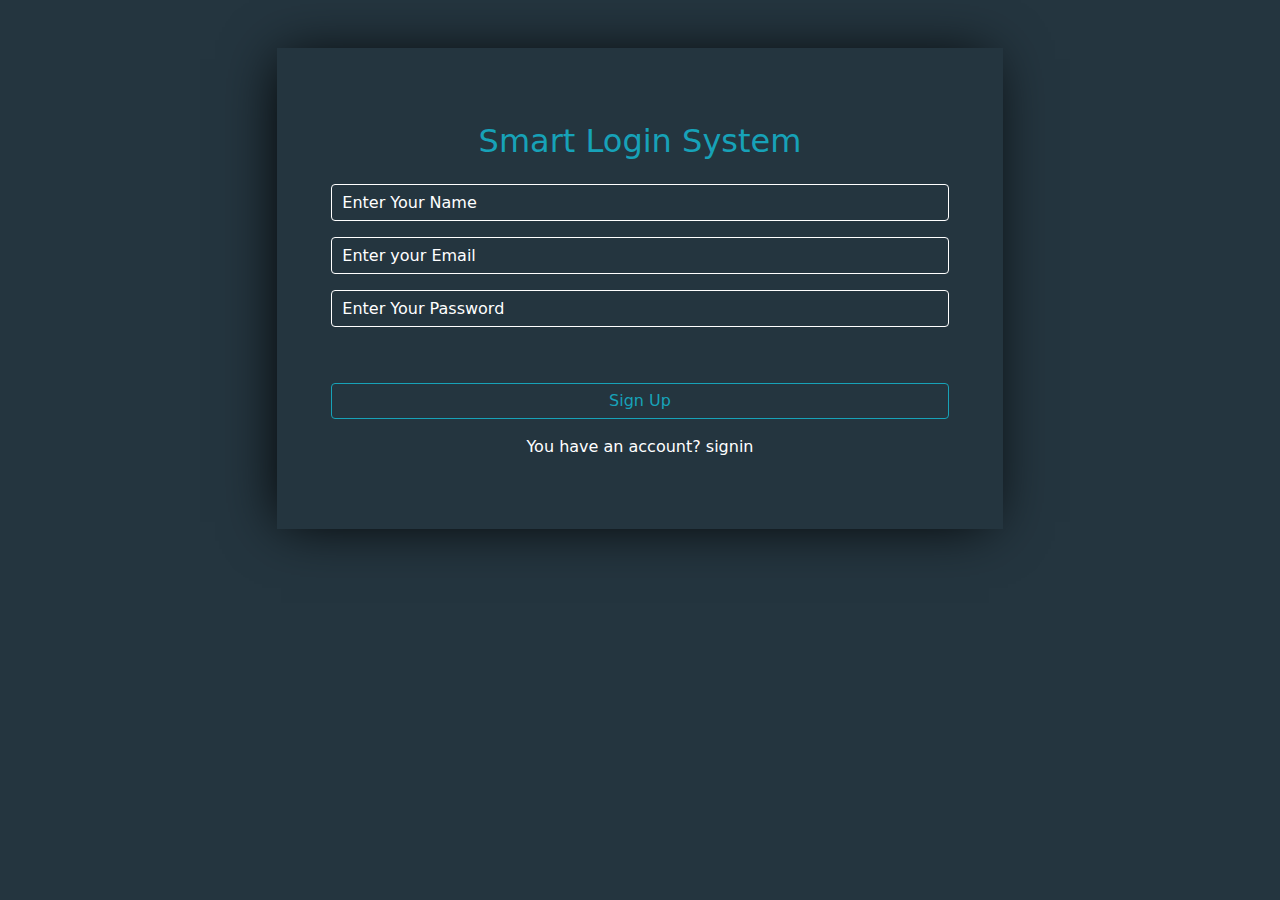
<file: index.html>
<!DOCTYPE html>
<html lang="en">
<head>
    <meta charset="UTF-8">
    <meta name="viewport" content="width=device-width, initial-scale=1.0">
    <title>Home</title>


    <link rel="stylesheet" href="css/bootstrap.min.css">
    <link rel="stylesheet" href="css/style.css">

</head>
<body>




    <div class="container   mt-5 p d-flex justify-content-center">


        <div class="inside-container">

            
        <h1 class="text-center mt-3 pt-2 pb-2">Smart Login System</h1>



        <div class="form-container pt-2 ms-1 me-1 pb-1">


            <div class="d-flex flex-column gap-3">

                <input type="text" placeholder="Enter Your Name" name="name" id="name">

                <input type="email" placeholder="Enter your Email" name="email" id="email">


                <input type="password" placeholder="Enter Your Password" name="password" id="password">


                
                <div class="error text-center pb-4" id="error">
                    
                </div>



                <button type="submit" class=" bt " id="sign-up">Sign Up</button>
            </div>

            <div class="text-white text-center pt-3">
                <p class="acc">You have an account? <a href="sign_in.html">signin</a></p>
            </div>

        </div>

        </div>





     

    </div>
    
    <script src="js/main.js"></script>

</body>
</html>
</file>
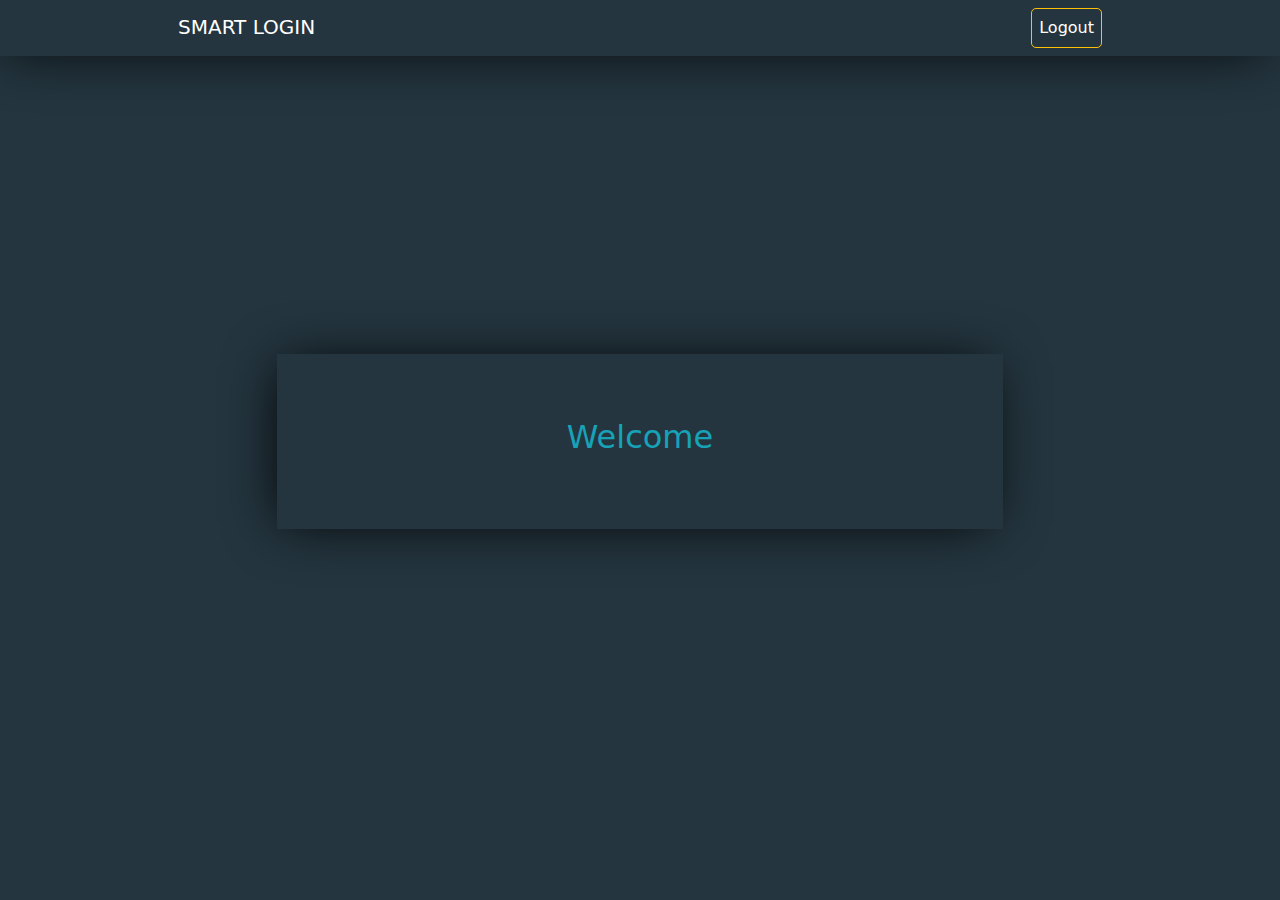
<file: home.html>
<!DOCTYPE html>
<html lang="en">
<head>
    <meta charset="UTF-8">
    <meta name="viewport" content="width=device-width, initial-scale=1.0">
    <title>Home</title>

    

    <link rel="stylesheet" href="css/bootstrap.min.css">
    <link rel="stylesheet" href="css/style.css">

</head>
<body class="home-body">


    <nav>

        <div class="container pt-2 pb-2 d-flex justify-content-between">

            <a class="navbar-brand ps-5 ms-5 pt-1" href="#">SMART LOGIN</a>

            <div class="button-div pe-5 me-5">
                <button class="logout " id="logout">Logout</button>
            </div>

        </div>

    </nav>



    <div class="container my-5 text-center d-flex align-items-center  h-100">
        <div class="user m-auto  p-5 ">
            <h1 id="username" class="p-3">Welcome </h1>
        </div>
    </div>






    <script src="js/main.js"></script>
    
</body>
</html>
</file>
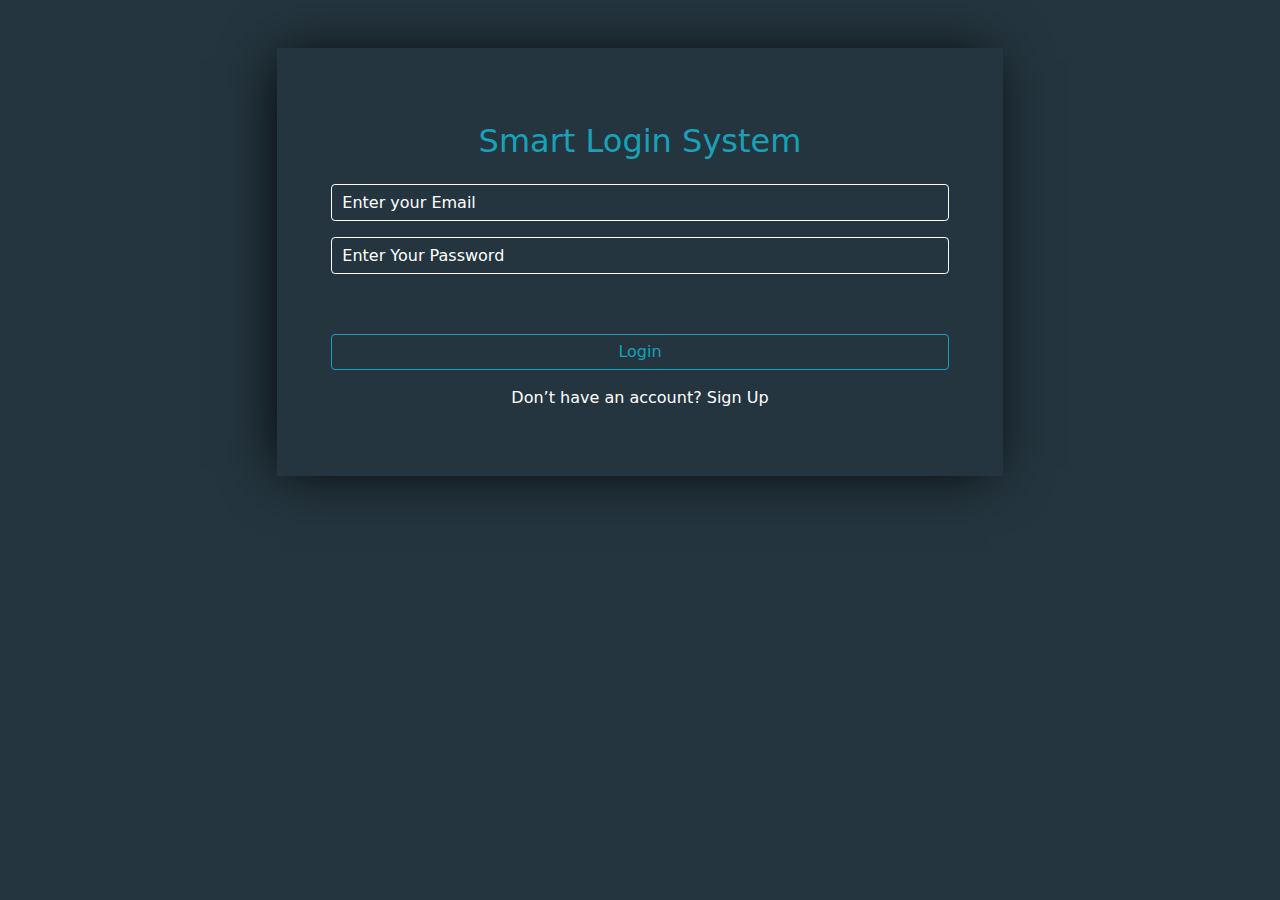
<file: sign_in.html>
<!DOCTYPE html>
<html lang="en">
<head>
    <meta charset="UTF-8">
    <meta name="viewport" content="width=device-width, initial-scale=1.0">
    <title>sign_in</title>


    <link rel="stylesheet" href="css/bootstrap.min.css">
    <link rel="stylesheet" href="css/style.css">

</head>
<body>




    <div class="container   mt-5 p d-flex justify-content-center">


        <div class="inside-container">

            
        <h1 class="text-center mt-3 pt-2 pb-2">Smart Login System</h1>



        <div class="form-container pt-2 ms-1 me-1 ">


            <div class="d-flex flex-column gap-3">

         

                <input type="email" placeholder="Enter your Email" name="email" id="email">


                <input type="password" placeholder="Enter Your Password" name="password" id="password">


                <div class="error text-center pb-4" id="error">
                    
                </div>

                <button type="submit" class=" bt mt-1" id="sign-in">Login</button>
            </div>

            <div class="text-white text-center pt-3">
                <p class="acc">Don’t have an account? <a href="index.html">Sign Up</a></p>
            </div>
        </div>

        </div>





     

    </div>
    

    <script src="js/main.js"></script>
</body>
</html>
</file>
<file: css/style.css>
body{

    background-color: #24353F;
}

.home-body{

    height: 75vh;
}

h1{

    color:#17A2B8;
    font-size: 32px;
    font-weight: 500;   
}

.inside-container{
    
    background-color:#24353F;
    box-shadow: -5px 2px 54px -9px rgba(0, 0, 0, 1);
    padding: 50px;
    width: 65%;

}

#error{
    height: 10px;
}

input{

    background-color: transparent;

    height: 37px;
    outline: none;
    color: white;
    border: 1px solid white;
    border-radius: 4px;
    padding: 10px;
}

input:focus{

    
   
    border: 1px solid #17A2B8;

}

input::placeholder{

color:white;
/* padding: 5px;
padding-left: 10px; */
}

.bt{

    color: #17A2B8;
    outline: none;
    border:solid 1px #17A2B8;
    padding-top: 5px;
    padding-bottom: 5px;
    border-radius: 4px;
    background-color: transparent;
}

.bt:hover{

    background-color: #17A2B8;
    color: white;
}


.acc a{

    text-decoration: none;
    color:white;
    font-size: 16px;
    font-weight: 400;
}

.acc a:hover{

    text-decoration: underline;
}


nav{

    box-shadow: -5px 2px 54px -9px rgba(0, 0, 0, 1);


}

.navbar-brand {

    text-decoration: none;
    color: white;
    font-size: 20px;
}
.navbar-brand:hover{
    color: white;
}


.logout{

    background-color: transparent;
    border: #ffc107 solid 1px;
    color: white;
    padding: 7px;
    border-radius: 5px;
}
.logout:hover{

    background-color:#ffc107;
}




.user {
    box-shadow: -5px 2px 54px -9px rgba(0, 0, 0, 1);
    width: 65%;
}
</file>
